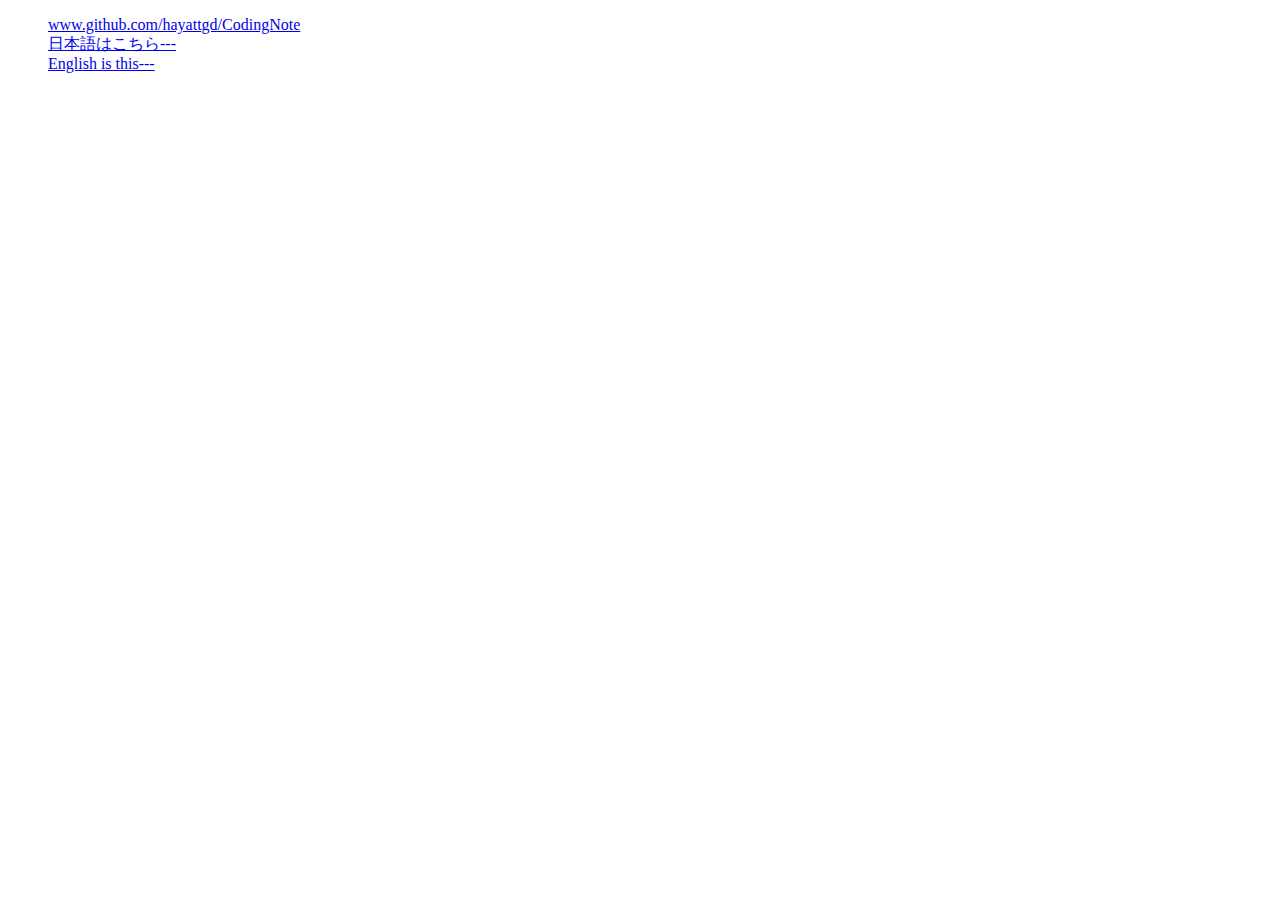
<file: index.html>
<!DOCTYPE html>
<html>
<title>CodingNote</title>
<body>
    <ul>
        <li style="list-style: none;"><a href="https://www.github.com/hayattgd/CodingNote">www.github.com/hayattgd/CodingNote</a></li>
        <li style="list-style: none;"><a href="https://hayattgd.github.io/CodingNote/languages/ja-jp">日本語はこちら---</a></li>
        <li style="list-style: none;"><a href="https://hayattgd.github.io/CodingNote/languages/en-us">English is this---</a></li>
    </ul>
</body>
</html>
</file>
